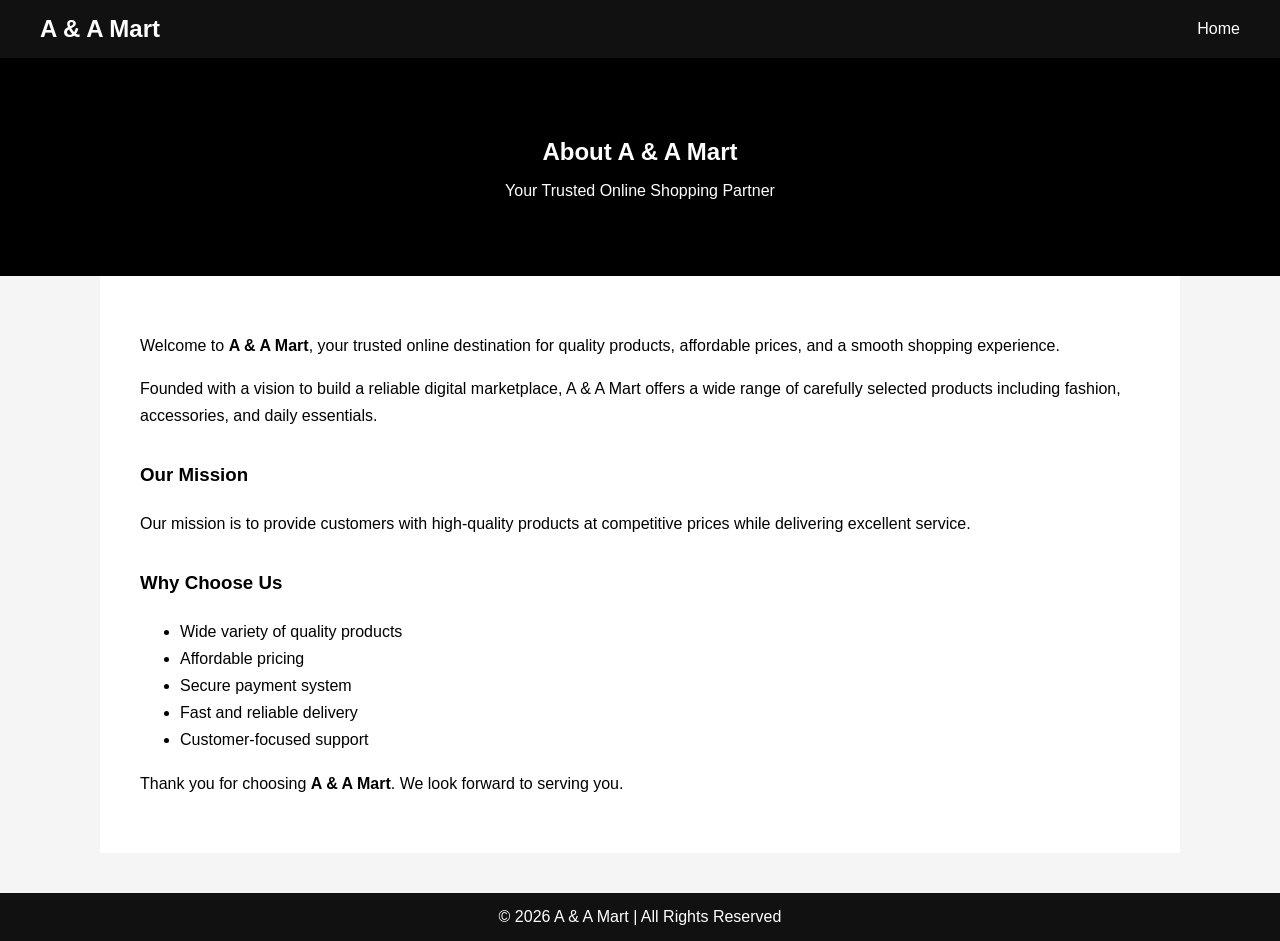
<file: about.html>
<!DOCTYPE html>
<html lang="en">

<head>

    <!-- ================= META INFORMATION ================= -->

    <meta charset="UTF-8">
    <meta name="viewport" content="width=device-width, initial-scale=1.0">

    <!-- Page Title -->
    <title>About Us - A & A Mart</title>

    <style>

        /* ================= GLOBAL STYLES ================= */

        body {
            margin: 0;
            font-family: Arial, Helvetica, sans-serif;
            background: #f5f5f5;
        }

        /* ================= HEADER SECTION ================= */

        header {
            background: #111;
            color: #fff;
            padding: 15px 40px;
            display: flex;
            justify-content: space-between;
            align-items: center;
        }

        header h2 {
            margin: 0;
        }

        /* ================= HERO / PAGE TITLE ================= */

        .about-hero {
            background: #000;
            color: #fff;
            text-align: center;
            padding: 60px 20px;
        }

        .about-hero h1 {
            margin-bottom: 10px;
        }

        /* ================= MAIN CONTENT AREA ================= */

        .about-container {
            max-width: 1000px;
            margin: auto;
            background: #fff;
            padding: 40px;
            line-height: 1.7;
        }

        .about-container h3 {
            margin-top: 30px;
        }

        /* ================= FOOTER ================= */

        footer {
            background: #111;
            color: #fff;
            text-align: center;
            padding: 15px;
            margin-top: 40px;
        }

        /* ================= MOBILE RESPONSIVE ================= */

        @media(max-width:768px) {

            /* Reduce padding on small screens */
            .about-container {
                padding: 20px;
            }

            /* Stack header items vertically on mobile */
            header {
                flex-direction: column;
                gap: 10px;
            }
        }

    </style>
</head>

<body>

    <!-- ================= HEADER WITH LOGO & HOME LINK ================= -->

    <header>

        <!-- Store Name -->
        <h2>A & A Mart</h2>

        <!-- Navigation -->
        <nav>
            <a href="index.html" style="color:white;text-decoration:none">Home</a>
        </nav>

    </header>

    <!-- ================= HERO SECTION ================= -->

    <section class="about-hero">

        <!-- Page Heading -->
        <h1>About A & A Mart</h1>

        <!-- Subtitle -->
        <p>Your Trusted Online Shopping Partner</p>

    </section>

    <!-- ================= ABOUT CONTENT ================= -->

    <div class="about-container">

        <!-- Introduction -->
        <p>
            Welcome to <strong>A & A Mart</strong>, your trusted online destination for quality products, affordable
            prices, and a smooth shopping experience.
        </p>

        <!-- Company Description -->
        <p>
            Founded with a vision to build a reliable digital marketplace, A & A Mart offers a wide range of carefully
            selected products including fashion, accessories, and daily essentials.
        </p>

        <!-- Mission Section -->
        <h3>Our Mission</h3>

        <p>
            Our mission is to provide customers with high-quality products at competitive prices while delivering
            excellent service.
        </p>

        <!-- Why Choose Us -->
        <h3>Why Choose Us</h3>

        <ul>
            <li>Wide variety of quality products</li>
            <li>Affordable pricing</li>
            <li>Secure payment system</li>
            <li>Fast and reliable delivery</li>
            <li>Customer-focused support</li>
        </ul>

        <!-- Closing Message -->
        <p>
            Thank you for choosing <strong>A & A Mart</strong>. We look forward to serving you.
        </p>

    </div>

    <!-- ================= FOOTER ================= -->

    <footer>
        © 2026 A & A Mart | All Rights Reserved
    </footer>

</body>

</html>
</file>
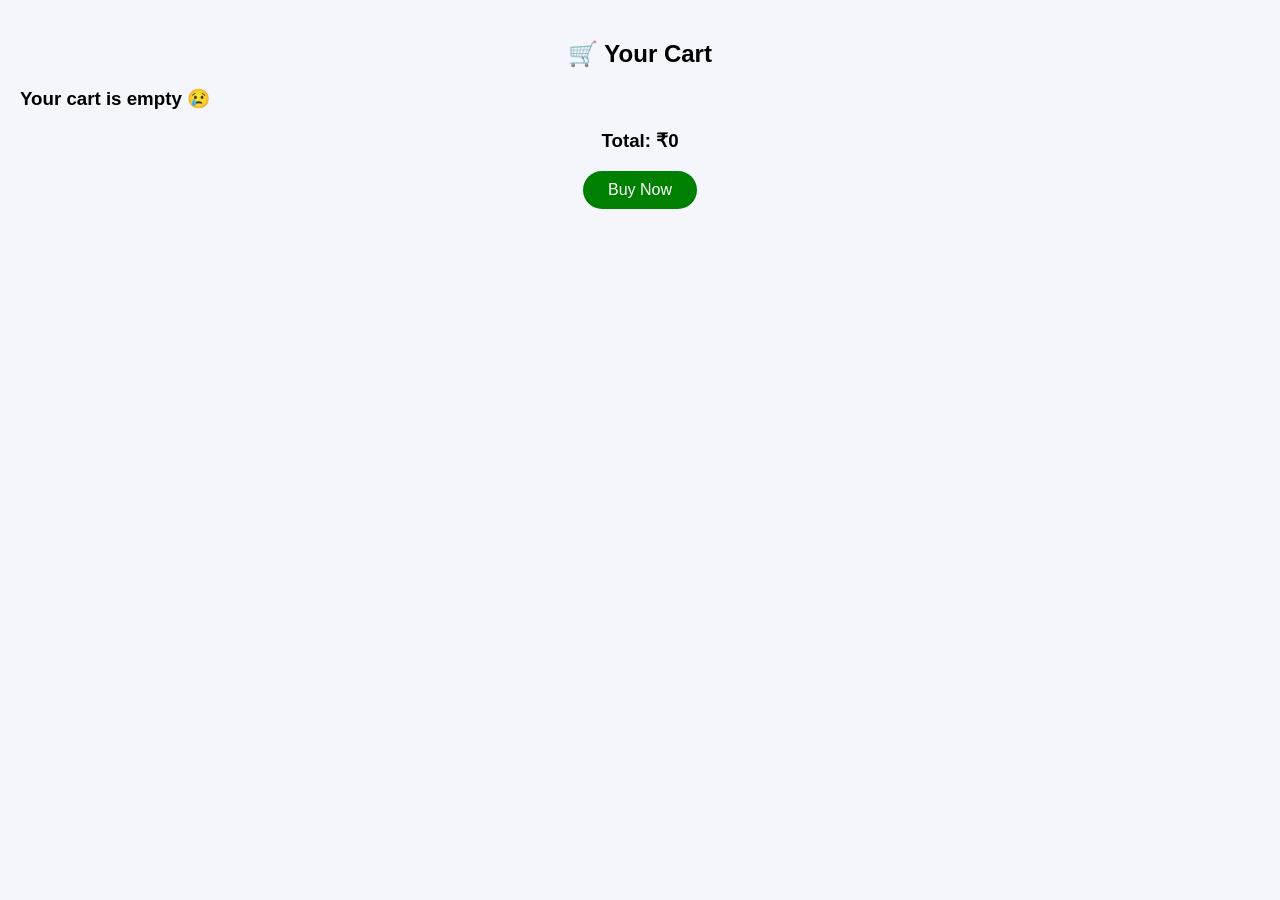
<file: cart.html>
<!DOCTYPE html>
<html>

<head>
    <title>Your Cart</title>
    <link rel="stylesheet" href="cart.css">
</head>

<body>

    <h2 class="cart-title">🛒 Your Cart</h2>

    <div id="cart"></div>

    <div class="cart-summary">
        <h3>Total: ₹<span id="total">0</span></h3>
        <button class="buy-btn" onclick="buyNow()">Buy Now</button>
    </div>

    <script src="main.js"></script>
</body>

</html>
</file>
<file: cart.css>
body {
    font-family: Arial;
    background: #f4f6fb;
    margin: 0;
    padding: 20px;
}

.cart-title {
    text-align: center;
}

.cart-item {
    display: flex;
    align-items: center;
    justify-content: space-between;
    background: white;
    padding: 15px;
    border-radius: 15px;
    margin-bottom: 15px;
    box-shadow: 0 5px 15px rgba(0, 0, 0, .15);
}

.cart-item img {
    width: 80px;
    height: 80px;
    object-fit: cover;
    border-radius: 10px;
}

.cart-info {
    flex: 1;
    margin-left: 15px;
}

.qty-box {
    display: flex;
    align-items: center;
    gap: 10px;
}

.qty-box button {
    padding: 5px 10px;
    border: none;
    background: #007bff;
    color: white;
    border-radius: 5px;
    cursor: pointer;
}

.remove {
    background: red;
    color: white;
    border: none;
    padding: 5px 10px;
    border-radius: 5px;
    cursor: pointer;
}

.cart-summary {
    text-align: center;
    margin-top: 20px;
}

.buy-btn {
    padding: 10px 25px;
    background: green;
    color: white;
    border: none;
    border-radius: 25px;
    cursor: pointer;
    font-size: 16px;
}
</file>
